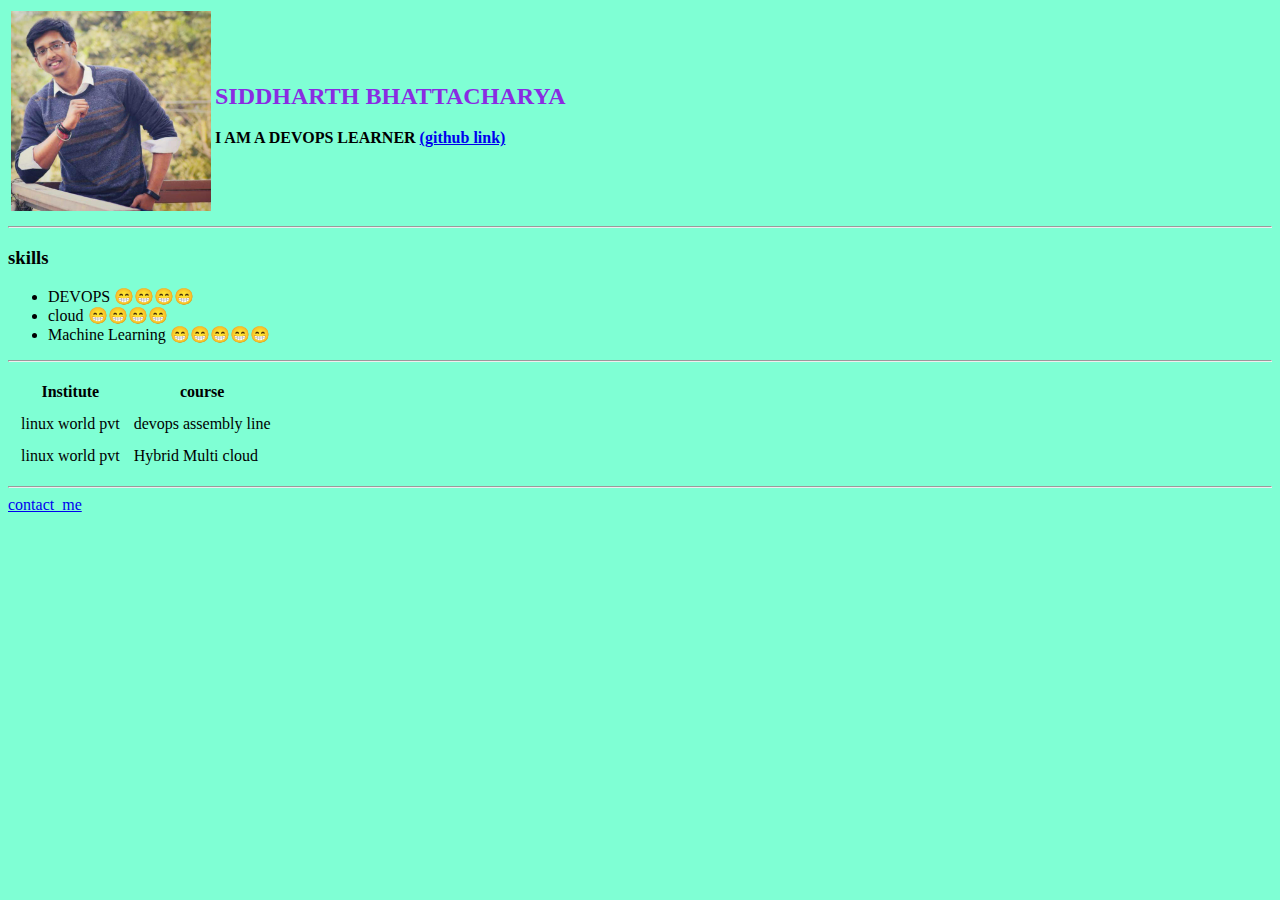
<file: index.html>
<!DOCTYPE html>
<html lang="en">
<head>
    <meta charset="UTF-8">
    <meta http-equiv="X-UA-Compatible" content="IE=edge">
    <meta name="viewport" content="width=device-width, initial-scale=1.0">
    <title>Document</title>
    <link rel="stylesheet" href="CSS/style.css">
</head>
<body>
    <table>
        <tr>
            <td><img src="photo/image.jpg.jpeg" height="200"></td>
            <td>
                <h2>SIDDHARTH BHATTACHARYA</h2>
                <P><STRong>I AM A DEVOPS LEARNER <a href="https://github.com/sid96020" target="_">(github link)</a></STRong></P>
            </td>
        </tr>
    </table>
    <hr>
    <h3>skills</h3>
    <ul>
        <li>DEVOPS          😁😁😁😁</li>
        <li>cloud 😁😁😁😁</li>
        <li>Machine Learning 😁😁😁😁😁</li>
    </ul>
    <hr>
    <table cellspacing="12">
        <thead>
            <tr>
                <th>Institute</th>
                <th>course</th>
            </tr>
            <tr>
                <td>linux world pvt</td>
                <td>devops assembly line</td>
            </tr>
            <tr>
                <td>linux world pvt</td>
                <td>Hybrid Multi cloud</td>
            </tr>

        </thead>
    </table>
    <hr>
    <a href="contact.html">contact_me</a>
</body>
</html>
</file>
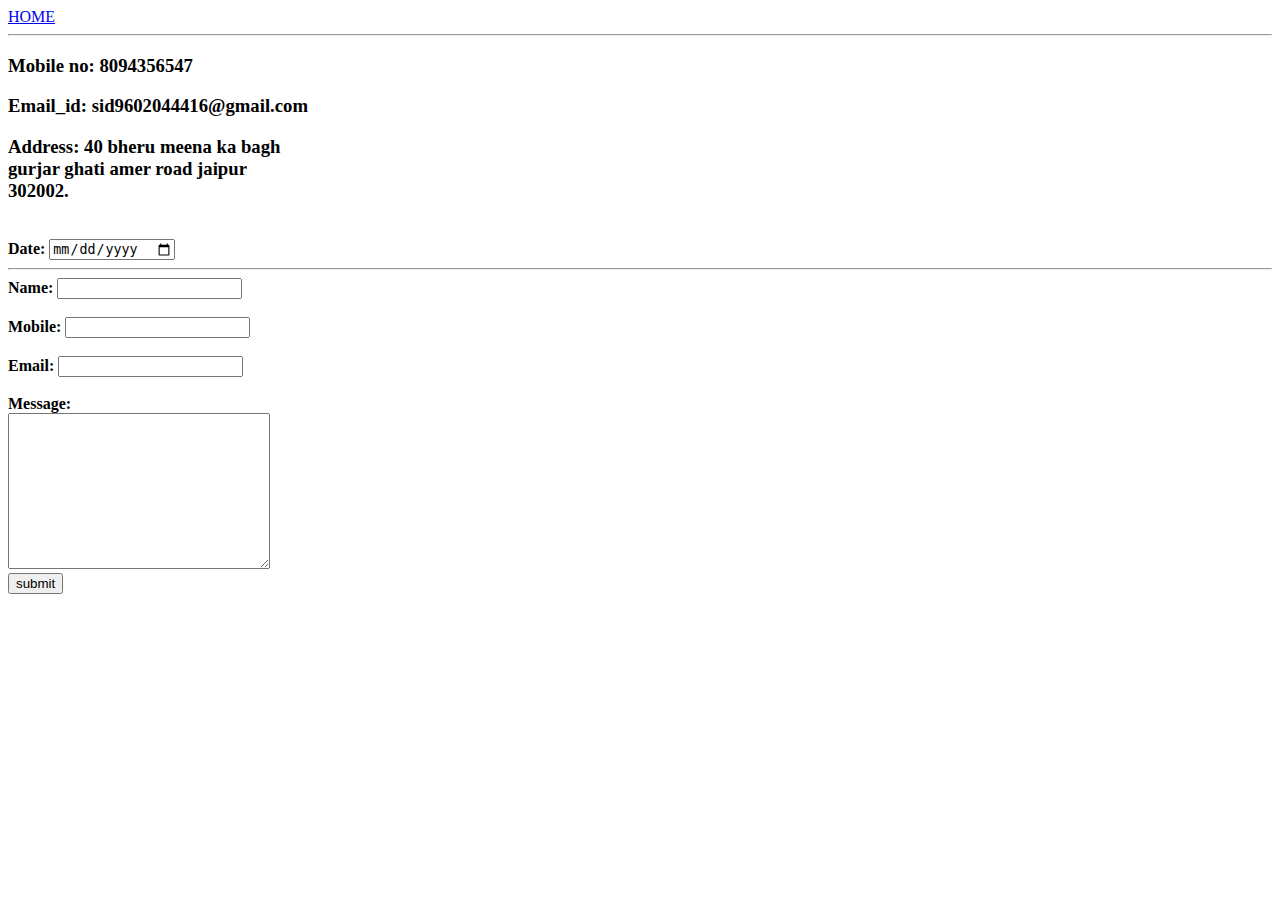
<file: contact.html>
<!DOCTYPE html>
<html lang="en">
<head>
    <meta charset="UTF-8">
    <meta http-equiv="X-UA-Compatible" content="IE=edge">
    <meta name="viewport" content="width=device-width, initial-scale=1.0">
    <title>Document</title>
</head>
<body>
    <a href="index.html">HOME</a>
    <hr>
    <h3>Mobile no: 8094356547</h3>
    <h3>Email_id: sid9602044416@gmail.com</h3>
    <h3>Address: 40 bheru meena ka bagh <br> gurjar ghati amer road jaipur <br>
    302002.</h3>
    <br>
    <label><strong>Date: </strong></label>
    <input type="date" name="date">
    <hr>
    <form method="GET">
        <label for="Name"><strong>Name: </strong></label>
        <input type="text" name="Name">
        <br>
        <br>
        <label for="Mobile"><strong>Mobile: </strong></label>
        <input type="text" name="mobile">
        <br>
        <br>
        <label for="Email"><strong>Email: </strong></label>
        <input type="email" name="emial">
        <br>
        <br>
        <strong>Message: </strong>
        <br>
        <textarea name="" id="" cols="30" rows="10"></textarea>
        <br>
        <button type="submit">submit</button>
    </form>
</body>
</html>
</file>
<file: CSS/style.css>
body{
    background-color: aquamarine;
}
h2{
    color: blueviolet;
}
</file>
